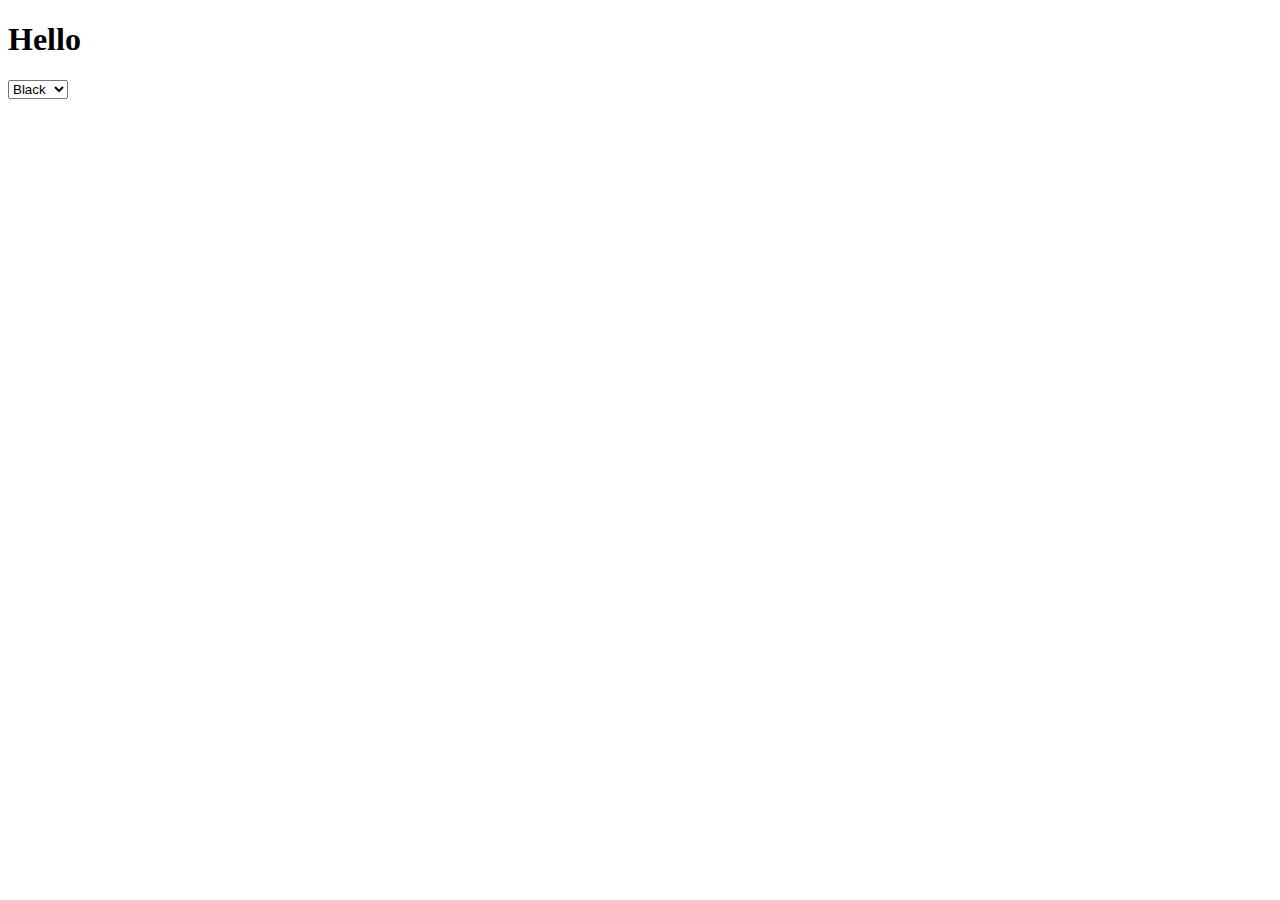
<file: cs50w/lecture5/hello.html>
<!DOCTYPE html>
<html lang="en">
<head>
    <meta charset="UTF-8">
    <meta name="viewport" content="width=device-width, initial-scale=1.0">
    <title>Hello</title>
    <script src="hello.js"></script>
</head>
<body>
    <h1 id="hello">Hello</h1>
    <select name="colour" id="colour">
        <option value="black">Black</option>
        <option value="red">Red</option>
        <option value="green">Green</option>
        <option value="blue">Blue</option>
    </select>
</body>
</html>
</file>
